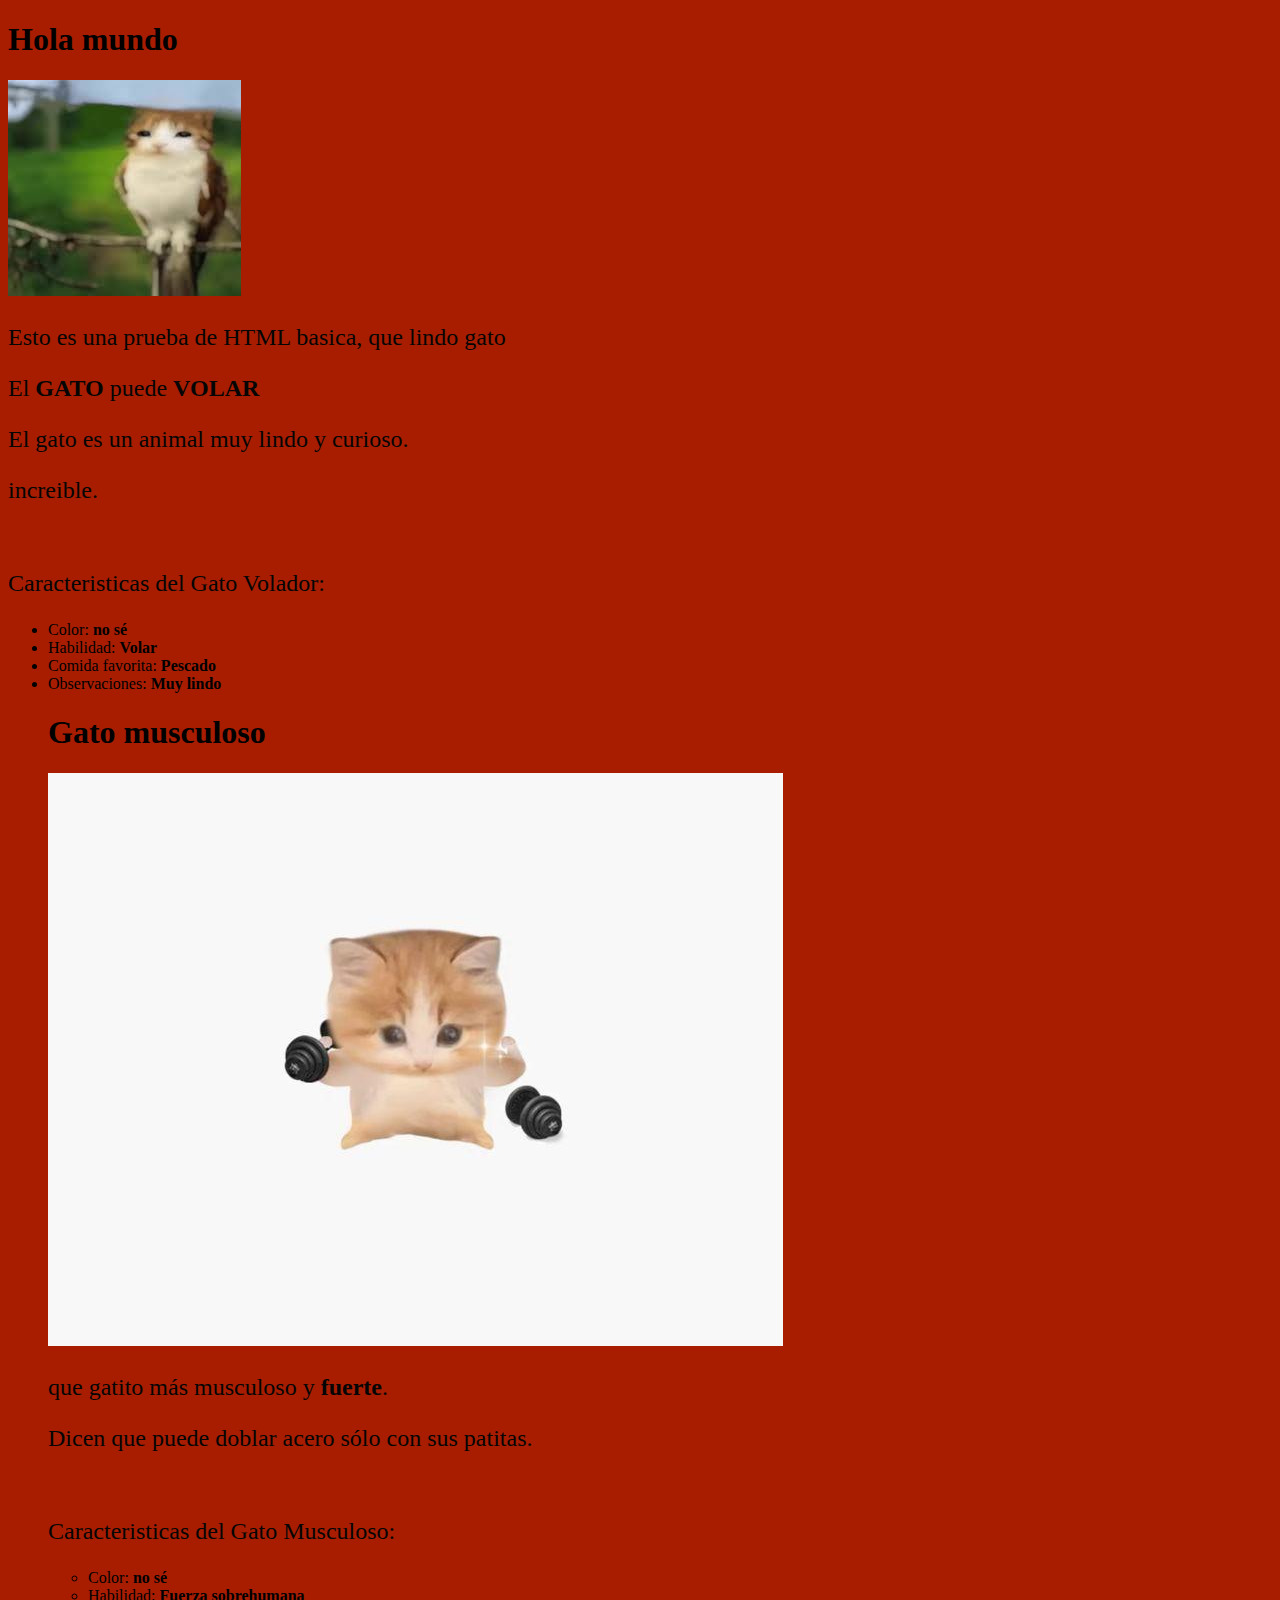
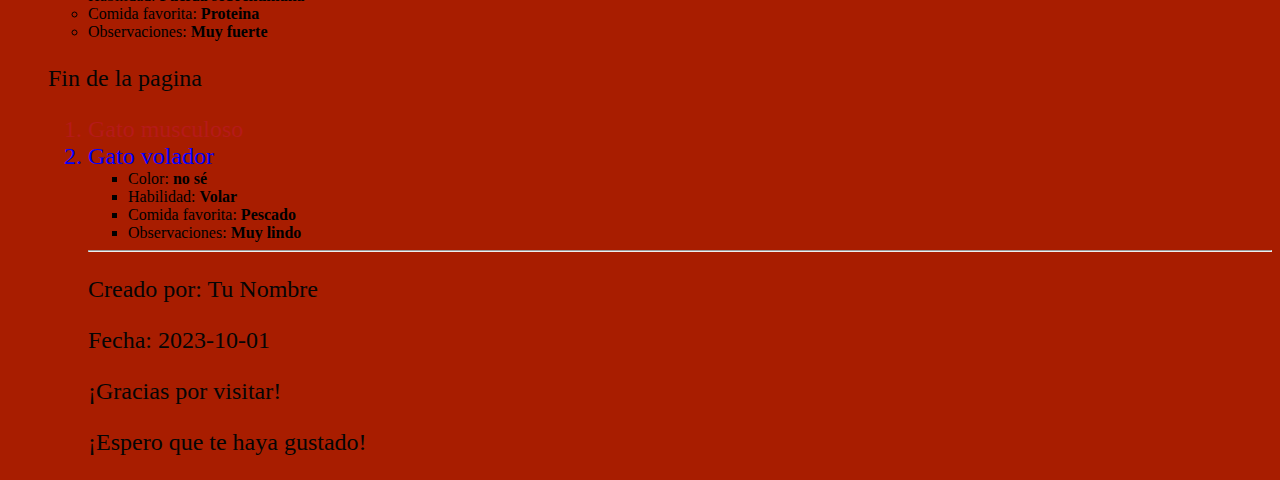
<file: Fullstack 2 test/index.html>
<!DOCTYPE html>
<html lang="en">
<head>
    <meta charset="UTF-8">
    <title>Pagina de prueba</title>
    <link rel="stylesheet" href="assets/style.css" type="text/css">
    
</head>
<body style="background-color:#A81D00;">
    <h1>Hola mundo</h1>
    <img src="assets/images.jpg" alt="Example Image">
    <p>Esto es una prueba de HTML basica, que lindo gato</p>
    <p>El <strong>GATO</strong> puede <strong>VOLAR</strong></p>
    <p>El gato es un animal muy lindo y curioso.</p>
    <p>increible.</p>
    <br>
    <p>Caracteristicas del Gato Volador:</p>
    <ul>
        <li>Color: <strong>no sé</strong></li>
        <li>Habilidad: <strong>Volar</strong></li>
        <li>Comida favorita: <strong>Pescado</strong></li>
        <li>Observaciones: <strong>Muy lindo</strong></li>


    <h1>Gato musculoso</h1>
    <img src="assets/gatito.jpeg" alt="Gato musculoso">
    <p>que gatito más musculoso y <strong>fuerte</strong>.</p>
    <p>Dicen que puede doblar acero sólo con sus patitas.</p>
    <br>
    <p>Caracteristicas del Gato Musculoso:</p>
    <ul>
        <li>Color: <strong>no sé</strong></li>
        <li>Habilidad: <strong>Fuerza sobrehumana</strong></li>
        <li>Comida favorita: <strong>Proteina</strong></li>
        <li>Observaciones: <strong>Muy fuerte</strong></li>
    </ul>
    <p>Fin de la pagina</p>

    <ol>
        <li class="estilo1">Gato musculoso</li>
        <li class="estilo2">Gato volador</li>
    <ul>
        <li>Color: <strong>no sé</strong></li>
        <li>Habilidad: <strong>Volar</strong></li>
        <li>Comida favorita: <strong>Pescado</strong></li>
        <li>Observaciones: <strong>Muy lindo</strong></li>
    </ul>
    <hr class="footer">
    <footer>
        <p>Creado por: Tu Nombre</p>
        <p>Fecha: 2023-10-01</p>
        <p>¡Gracias por visitar!</p>
        <p>¡Espero que te haya gustado!</p>
    </footer>
</body>
</html>
</file>
<file: Fullstack 2 test/assets/style.css>
p {
color: #050505;
font-size: 24px;
}

.estilo1 {
    color: #b51a1a;
    font-size: 24px;
}
.estilo2 {
    color: blue;
    font-size: 24px;
}
#footer {
    background-color: #A81D00;
    color: white;
    text-align: center;
    padding: 10px 0;
}
</file>
